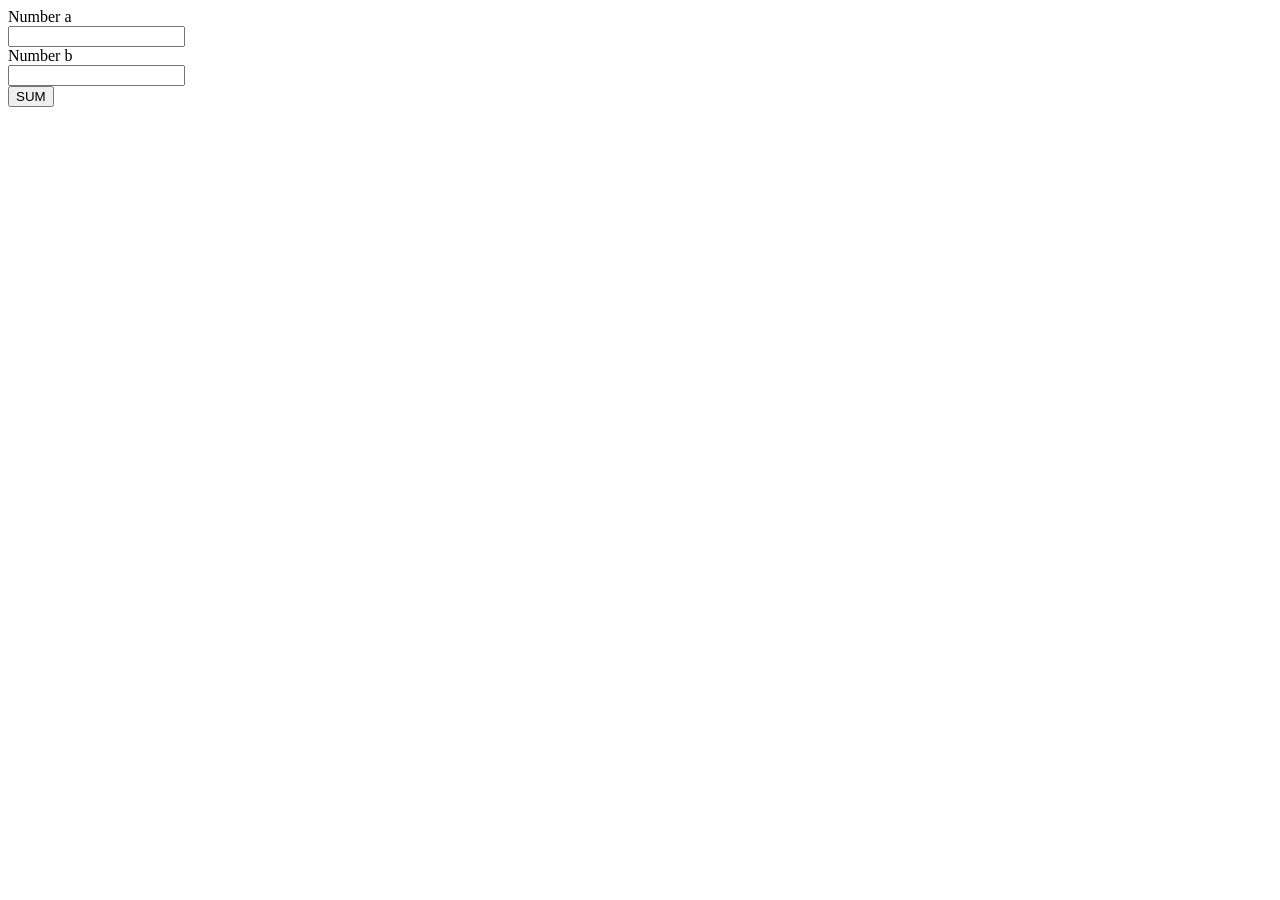
<file: test/index.html>
<!DOCTYPE html>
<html lang="en">
<head>
    <meta charset="UTF-8">
    <meta http-equiv="X-UA-Compatible" content="IE=edge">
    <meta name="viewport" content="width=device-width, initial-scale=1.0">
    <title>Document</title>
</head>
<body>
    
    <form action="" method="get">
        <label for="num">Number a</label><br>
        <input id="number" name="number" type="text" value=""><br>
    
        <label>Number b</label><br>
        <input name="number" type="number" value=""><br>
    
        <input type="submit" name="submit" value="SUM" />
    </form>

    <script type="text/javascript">
        var numb = numberOneTriangle('Input: ')
        numb = parseInt(numb)
        for(i=0;i<numb;i++) {
            for(j=0;j<=i;j++) {
                document.writeln(" * ")
            }
            document.writeln("<br/>")
        }
    </script>

</body>
</html>
</file>
